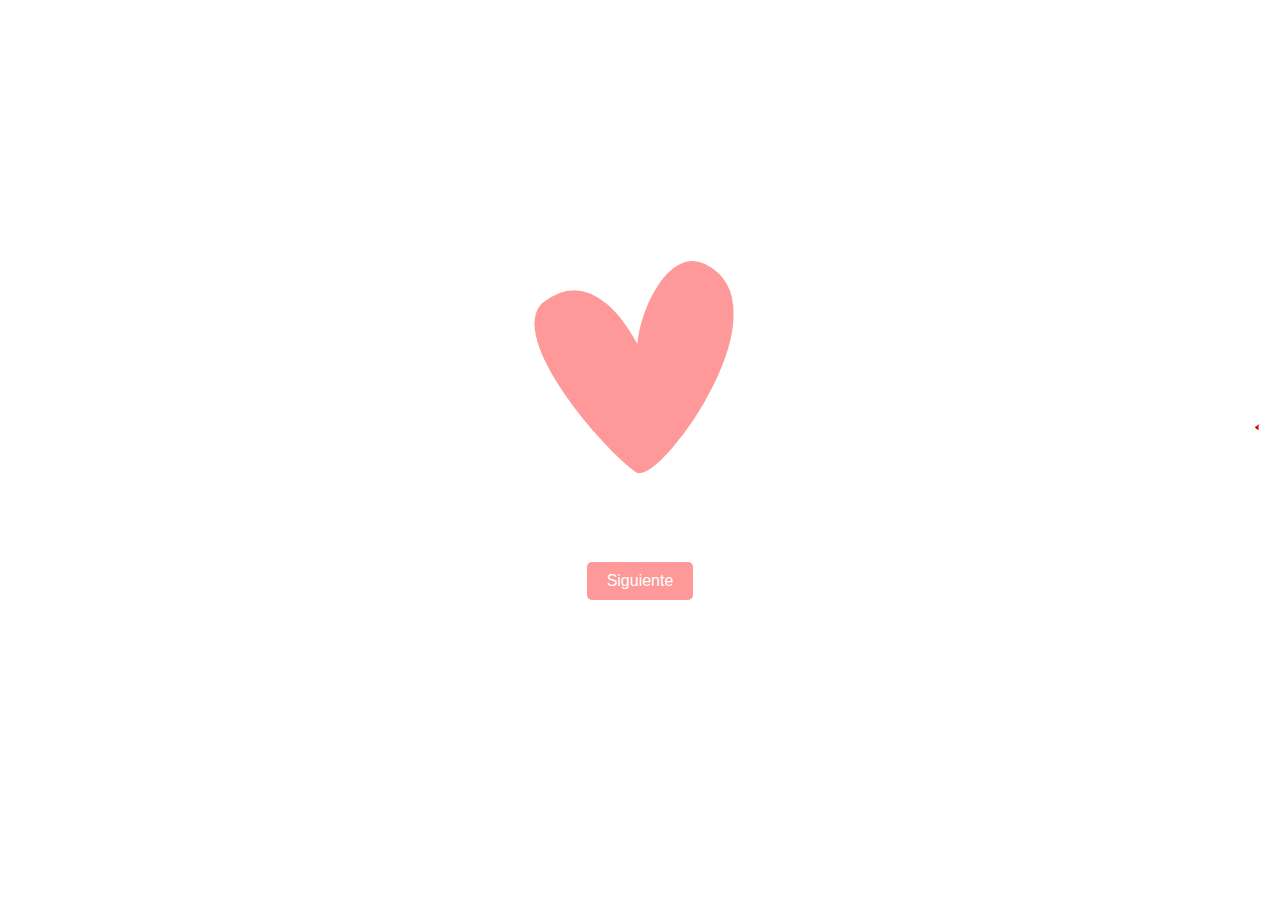
<file: index.html>
<!DOCTYPE html>
<html lang="en">

<head>
    <meta charset="UTF-8">
    <meta name="viewport" content="width=device-width, initial-scale=1.0">
    <link rel="stylesheet" href="./css/style.css">
    <title>Valentine's Day</title>
</head>

<body>
    <div class="container">
        <svg xmlns="http://www.w3.org/2000/svg" id="svg5" version="1.1" viewBox="0 0 502.98 108.61">
            <path id="heart"
                d="M213.35 29.43c19.41-15.19 33.68 10.86 37.73 18.82-.28-13.61 11.64-40.98 25.94-34.01 32.3 15.74-15.88 83.8-26.4 81.76-13.24-9-51.35-53.3-37.27-66.57Z"
                style="fill:#ff9999;stroke:#ff9999;stroke-width:1.5;stroke-linecap:butt;stroke-linejoin:miter;stroke-miterlimit:4;stroke-dasharray:none;stroke-opacity:1" />
            <path pathLength="1" id="line"
                d="M5.32 78.13c.96-.01 5-8.5 5.54-8.54.58-.05 6.1 8.51 7.1 8.51 3.66 0 9.29.06 10.71.05 2.53-.01 4.82-72.88 4.82-72.88l4.76 97.28 3.97-24.45 20.45-.22C64 77.86 77.1 63.66 78.36 63.8c1.31.15 6.68 14.08 7.94 14.07 2.3-.03 33.32.04 35.76.02.96 0 5-8.5 5.53-8.53.59-.05 6.1 8.51 7.1 8.5 3.66 0 9.3.07 10.72.06 2.53-.02 4.81-72.89 4.81-72.89l4.77 97.28 3.97-24.44s83.34-3.33 74.69 7.67c-8.65 11-45.3-42.94-31.65-53.58 25.6-19.96 49.96 36.94 40.26 36.5-12.2-.53 1.8-62.32 23.41-51.7 32.24 15.86-17.56 84.92-26.4 81.77-5.73-2.05-.68-21.68 31.4-26.58 26.65-6.42 29.5 2.35 52.62 7.11 2.53-.02 4.82-72.89 4.82-72.89l4.76 97.28 3.97-24.44 20.45-.22c1.31-.02 14.41-14.22 15.68-14.07 1.32.15 6.7 14.08 7.95 14.07 2.29-.03 33.32.04 35.76.02.95 0 5-8.5 5.53-8.54.58-.04 6.1 8.52 7.1 8.52 3.66 0 9.3.06 10.72.05 2.53-.02 4.81-72.89 4.81-72.89l4.77 97.28 3.97-24.44 20.45-.23c1.31-.01 14.4-14.22 15.68-14.07 1.32.16 6.69 14.09 7.94 14.07" />
        </svg>

            <button class="btn" onclick="window.location.href='./pages/page2.html'">Siguiente</button>
    </div>

</body>

</html>
</file>
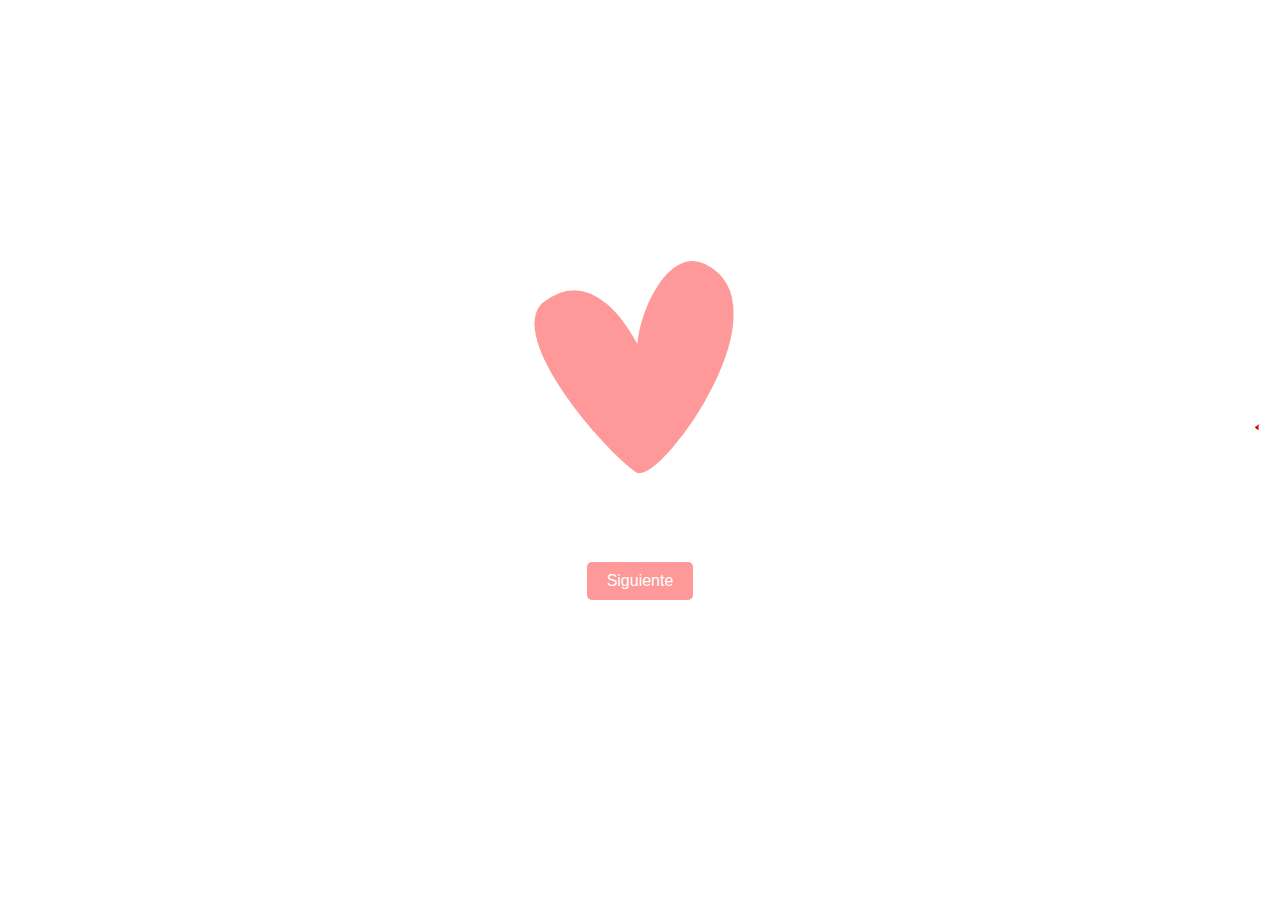
<file: pages/index.html>
<!DOCTYPE html>
<html lang="en">

<head>
    <meta charset="UTF-8">
    <meta name="viewport" content="width=device-width, initial-scale=1.0">
    <link rel="stylesheet" href="./../css/style.css">
    <title>Valentine's Day</title>
</head>

<body>
    <div class="container">
        <svg xmlns="http://www.w3.org/2000/svg" id="svg5" version="1.1" viewBox="0 0 502.98 108.61">
            <path id="heart"
                d="M213.35 29.43c19.41-15.19 33.68 10.86 37.73 18.82-.28-13.61 11.64-40.98 25.94-34.01 32.3 15.74-15.88 83.8-26.4 81.76-13.24-9-51.35-53.3-37.27-66.57Z"
                style="fill:#ff9999;stroke:#ff9999;stroke-width:1.5;stroke-linecap:butt;stroke-linejoin:miter;stroke-miterlimit:4;stroke-dasharray:none;stroke-opacity:1" />
            <path pathLength="1" id="line"
                d="M5.32 78.13c.96-.01 5-8.5 5.54-8.54.58-.05 6.1 8.51 7.1 8.51 3.66 0 9.29.06 10.71.05 2.53-.01 4.82-72.88 4.82-72.88l4.76 97.28 3.97-24.45 20.45-.22C64 77.86 77.1 63.66 78.36 63.8c1.31.15 6.68 14.08 7.94 14.07 2.3-.03 33.32.04 35.76.02.96 0 5-8.5 5.53-8.53.59-.05 6.1 8.51 7.1 8.5 3.66 0 9.3.07 10.72.06 2.53-.02 4.81-72.89 4.81-72.89l4.77 97.28 3.97-24.44s83.34-3.33 74.69 7.67c-8.65 11-45.3-42.94-31.65-53.58 25.6-19.96 49.96 36.94 40.26 36.5-12.2-.53 1.8-62.32 23.41-51.7 32.24 15.86-17.56 84.92-26.4 81.77-5.73-2.05-.68-21.68 31.4-26.58 26.65-6.42 29.5 2.35 52.62 7.11 2.53-.02 4.82-72.89 4.82-72.89l4.76 97.28 3.97-24.44 20.45-.22c1.31-.02 14.41-14.22 15.68-14.07 1.32.15 6.7 14.08 7.95 14.07 2.29-.03 33.32.04 35.76.02.95 0 5-8.5 5.53-8.54.58-.04 6.1 8.52 7.1 8.52 3.66 0 9.3.06 10.72.05 2.53-.02 4.81-72.89 4.81-72.89l4.77 97.28 3.97-24.44 20.45-.23c1.31-.01 14.4-14.22 15.68-14.07 1.32.16 6.69 14.09 7.94 14.07" />
        </svg>

            <button class="btn" onclick="window.location.href='page2.html'">Siguiente</button>
    </div>

</body>

</html>
</file>
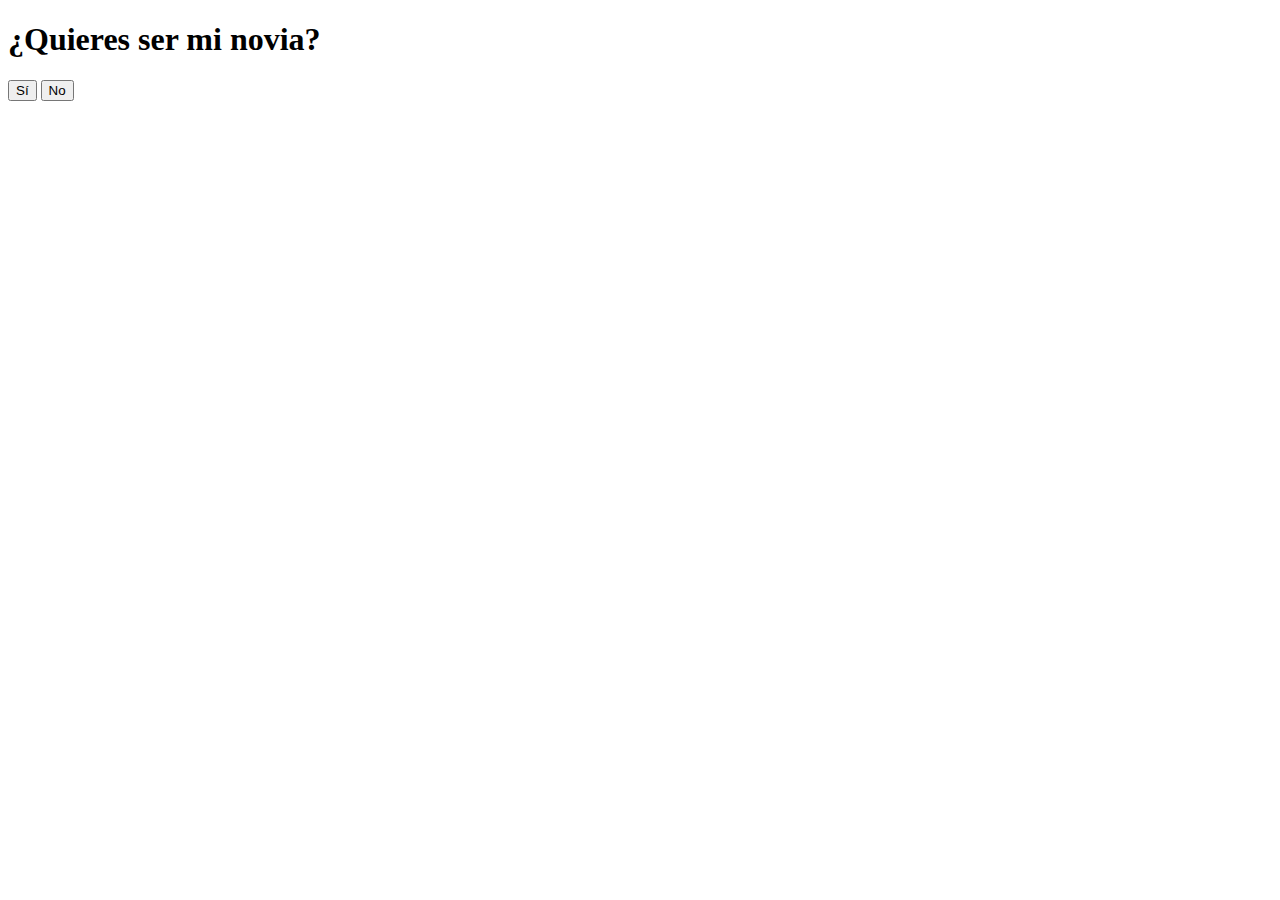
<file: page2.html>
<!DOCTYPE html>
<html lang="en">
<head>
    <meta charset="UTF-8">
    <meta name="viewport" content="width=device-width, initial-scale=1.0">
    <title>Do you want to be my girlfriend?</title>
</head>
<body>
    
    <div id="container">
        <h1>¿Quieres ser mi novia?</h1>
        <button id="yes" onclick="alert('¡Sabia que diras que si :3')">Sí</button>
        <button id="no" onmouseover="move()">No</button>

    </div>

    <div class="heart"></div>
    <script src="index.js"></script>
</body>
</html>
</file>
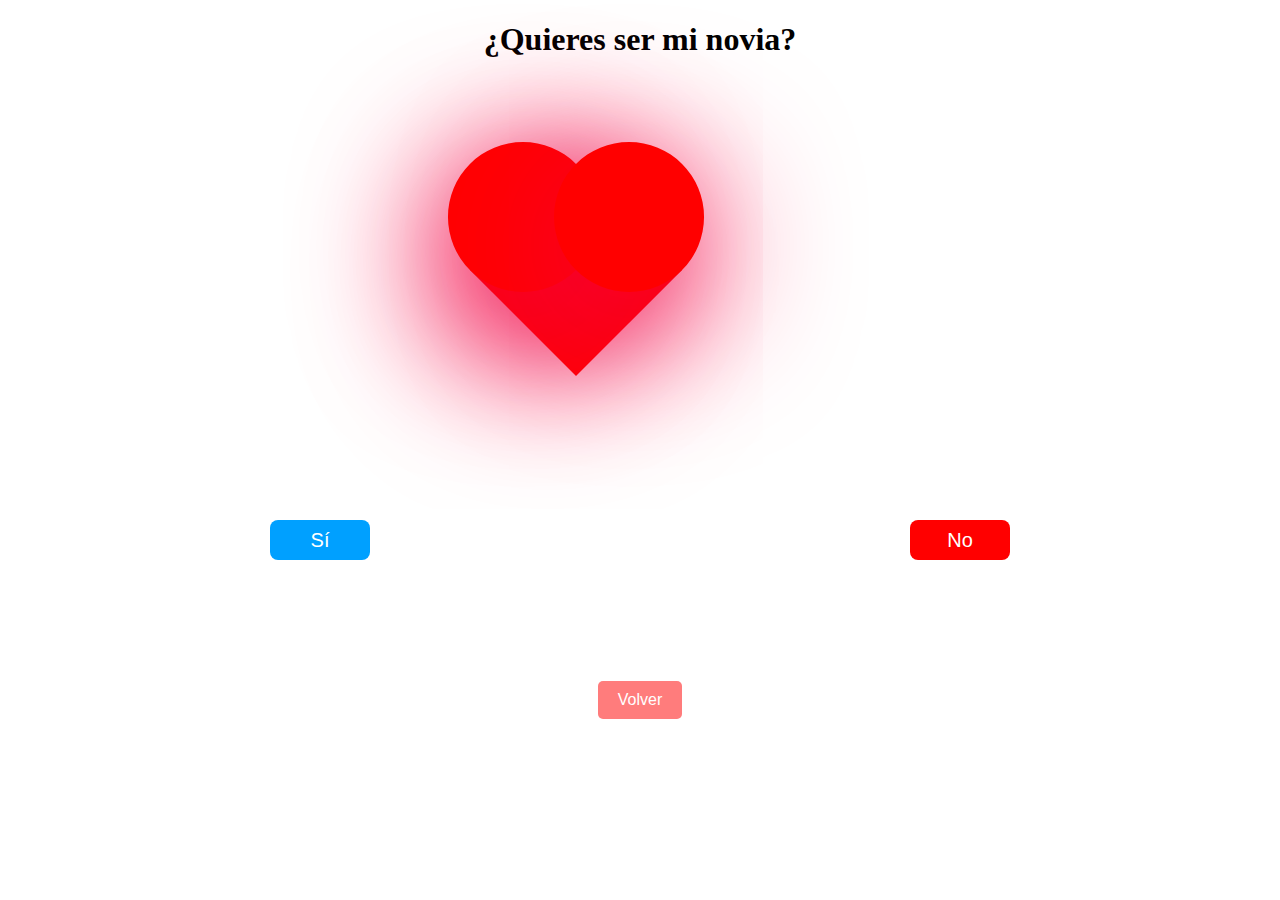
<file: pages/page2.html>
<!DOCTYPE html>
<html lang="en">

<head>
    <meta charset="UTF-8">
    <meta name="viewport" content="width=device-width, initial-scale=1.0">
    <link rel="stylesheet" href="./../css/style-page2.css">
    <title>Do you want to be my girlfriend?</title>
</head>

<body>

    <div id="container">
        <h1>¿Quieres ser mi novia?</h1>
        <button id="yes" onclick="alert('¡Sabia que diras que si!!')">Sí</button>
        <button id="no" onmouseover="move()">No</button>

    </div>

    <div class="heart"></div>

    <div class="btn-container">
        <button class="btn" onclick="window.location.href='./../index.html'">Volver</button>
    </div>

    <script src="./../js/index.js"></script>
</body>

</html>
</file>
<file: css/style.css>
.container {
    display: flex;
    flex-direction: column; 
    align-items: center; 
    justify-content: center;
    height: 90vh;
    margin-top: 20px;
}

svg {
    margin-bottom: 40px;
    overflow: visible;
}

svg path#line {
    fill: none;
    stroke: #e00000;
    stroke-width: 2;
    stroke-linecap: butt;
    stroke-linejoin: round;
    stroke-miterlimit: 4;
    stroke-dasharray: none;
    stroke-opacity: 1;
    stroke-dasharray: 1;
    stroke-dashoffset: 1;
    animation: dash 4s linear infinite;
}

svg path#heart {
    transform-origin: 50% 50%;
    animation: blink 4s linear infinite;
}

@keyframes dash {
    0% {
        stroke-dashoffset: 1;
    }

    80% {
        stroke-dashoffset: 0;
    }

    100% {
        stroke-dashoffset: 0;
    }
}

@keyframes blink {
    0% {
        opacity: 0;
        transform: scale(0);
    }

    60% {
        opacity: 0;
        transform: scale(0);
    }

    70% {
        opacity: 1;
        transform: scale(1.2);
    }

    75% {
        opacity: 1;
        transform: scale(1.0);
    }

    80% {
        opacity: 1;
        transform: scale(1.2);
    }

    85% {
        opacity: 1;
        transform: scale(1.0);
    }

    100% {
        opacity: 0;
        transform: scale(1.0);
    }
}

.btn {
    display: block;
    margin: 20px auto;
    padding: 10px 20px;
    background-color: #ff9999;
    color: white;
    border: none;
    border-radius: 5px;
    font-size: 16px;
    cursor: pointer;
    transition: background-color 0.3s ease;
}

.btn:hover {
    background-color: #e57373;
}
</file>
<file: css/style-page2.css>
#container {
    position: absolute;
    width: 100%;
    height: 100%;
}

#yes {
    width: 100px;
    height: 40px;
    background-color: #00a0ff;
    color: white;
    font-size: 20px;
    position: absolute;
    top: 60%;
    left: 25%;
    transform: translate(-50%, -50%);
    border-radius: 8px;
    border: none;
}

#no {
    width: 100px;
    height: 40px;
    background-color: #ff0000;
    color: white;
    font-size: 20px;
    position: absolute;
    top: 60%;
    left: 75%;
    transform: translate(-50%, -50%);
    border-radius: 8px;
    border: none;
}

h1 {
    text-align: center;
}

body {
    margin: 0;
    padding: 0;
    min-height: 100vh;
    display: flex;
    align-items: center;
    justify-content: center;
}

.heart {
    height: 150px;
    width: 150px;
    background-color: red;
    transform: rotate(45deg);
    box-shadow: -20px 20px 150px #f20044;
    animation: palpitar 0.5s linear infinite alternate;
    position: absolute;
    top: 30%;
    left: 45%;
    transform: translate(-50%, -50%) rotate(45deg);
}

@keyframes palpitar {
    0% {
        transform: rotate(45deg) scale(1.10);
    }
    80% {
        transform: rotate(45deg) scale(1.0);
    }
    100% {
        transform: rotate(45deg) scale(0.8);
    }
}

.heart::before {
    content: "";
    position: absolute;
    height: 150px;
    width: 150px;
    background: red;
    right: 50%;
    border-radius: 50%;
    box-shadow: 20px 20px 150px #f20044;
}

.heart::after {
    content: "";
    position: absolute;
    height: 150px;
    width: 150px;
    background: red;
    top: -50%;
    border-radius: 50%;
    box-shadow: 20px 20px 150px #f20044;
}

#yes:hover {
    background-color: #005fa0 
}

.btn-container {
    position: relative; 
    text-align: center; 
    margin-top: 500px;
}

.btn {
    display: block;
    margin: 20px auto;
    padding: 10px 20px;
    background-color: #ff7c7c;
    color: white;
    border: none;
    border-radius: 5px;
    font-size: 16px;
    cursor: pointer;
    transition: background-color 0.3s ease;
}

.btn:hover {
    background-color: #f20044;
}
</file>
